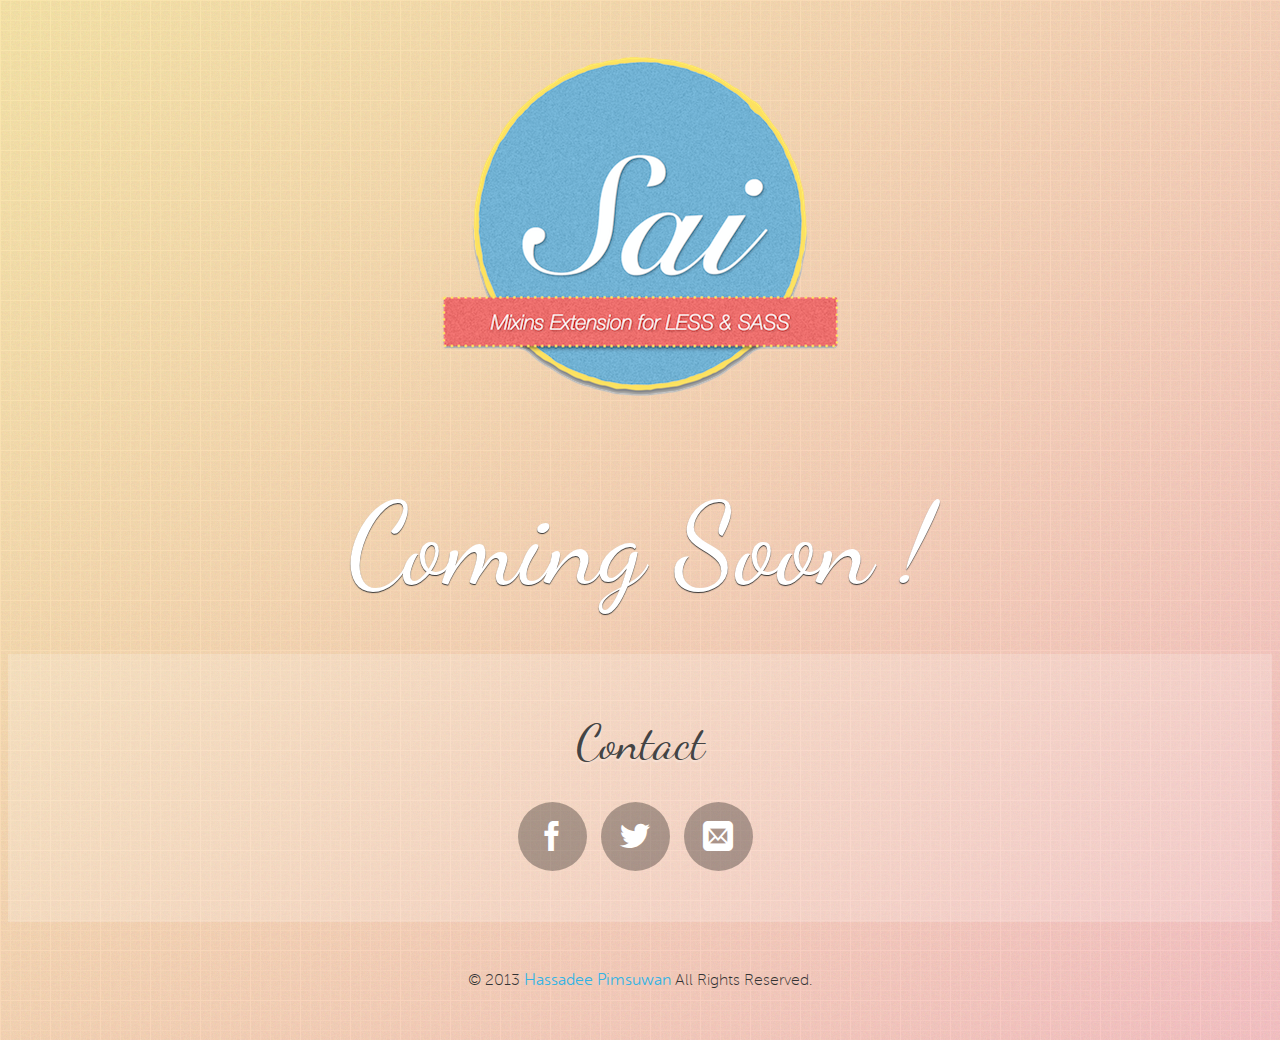
<file: index.html>
<!DOCTYPE html>
<html>
	<head>
		<meta http-equiv="Content-Type" content="text/html;charset=utf-8" />
		<meta http-equiv="X-UA-Compatible" content="chrome=1,IE=edge" />
		<meta name="keywords" content="CSS, LESS, SASS, SCSS, Mixins, Extension" />
		<meta name="desctription" content="Sai mixins extension for LESS and SASS/SCSS" />
		<meta name="author" content="Hassadee Pimsuwan" />
		<!--[if lte IE 7]><script src="./assets/js/lte-ie7.js"></script><![endif]-->

		<meta http-equiv="X-UA-Compatible" content="IE=edge,chrome=1">
		<!-- <meta name="viewport" content="width=device-width, initial-scale=1.0, maximum-scale=1.0, user-scalable=no" /> -->

		<title>Sai : Mixins Extension for LESS &amp; SASS/SCSS</title>

		<link rel="icon" href="./assets/img/ico/sai.ico" type="image/x-icon">
		<link rel="shortcut icon" href="./assets/img/ico/sai.ico" type="image/x-icon" />
	    <link rel="apple-touch-icon-precomposed" sizes="114x114" href="./assets/img/ico/apple-touch-icon-114-precomposed.png">
	    <link rel="apple-touch-icon-precomposed" sizes="72x72" href="./assets/img/ico/apple-touch-icon-72-precomposed.png">
	    <link rel="apple-touch-icon-precomposed" href="./assets/img/ico/apple-touch-icon-57-precomposed.png">

		<link rel="stylesheet" type="text/css" href="./assets/css/bootstrap.min.css" />
		<link rel="stylesheet" type="text/css" href="./assets/css/main.css" />
	</head>
	<body>
		<div class="container">

			<section class="main">
				<div class="preview-logo">
					<img src="./assets/img/sai-logo.png" alt="Sai Logo">
				</div>
				<div class="proj-status">
					<span class="headline">Coming Soon !</span>
				</div>
			</section>

			<article id="contact" class="topic s-contact">
				<section id="social_media">
					<section class="section-header">
						<h2>Contact</h2>
					</section>

					<section class="contact-container">
						<ul>
							<li>
								<a target="_blank" href="https://www.facebook.com/saimixins" title="Sai Mixins Facebook Page">
									<span class="icon" data-icon="&#xe001;" aria-hidden="true"></span>
								</a>
							</li>
							<li>
								<a target="_blank" href="https://twitter.com/hapztron" title="@hapztron">
									<span class="icon" data-icon="&#xe002;" aria-hidden="true"></span>
								</a>
							</li>
							<li>
								<a target="_blank" href="mailto:hassadee@treebuild.com" title="Send Email to Hassadee Pimsuwan">
									<span class="icon" data-icon="&#xe000;" aria-hidden="true"></span>
								</a>
							</li>
						</ul>
					</section>
				</section>
			</article>

			<footer class="page-footer">
				<span class="page-footer-copyright">
					&copy; 2013 <a href="http://hassadee.com" target="_blank">Hassadee Pimsuwan</a> All Rights Reserved.
				</span>
			</footer>
		</div>

		<script type="text/javascript" src="./assets/js/jquery-2.0.3.min.js"></script>
		<script type="text/javascript" src="./assets/js/custom.js"></script>
		<script type="text/javascript" src="./assets/js/bootstrap.min.js"></script>
	</body>
</html>
</file>
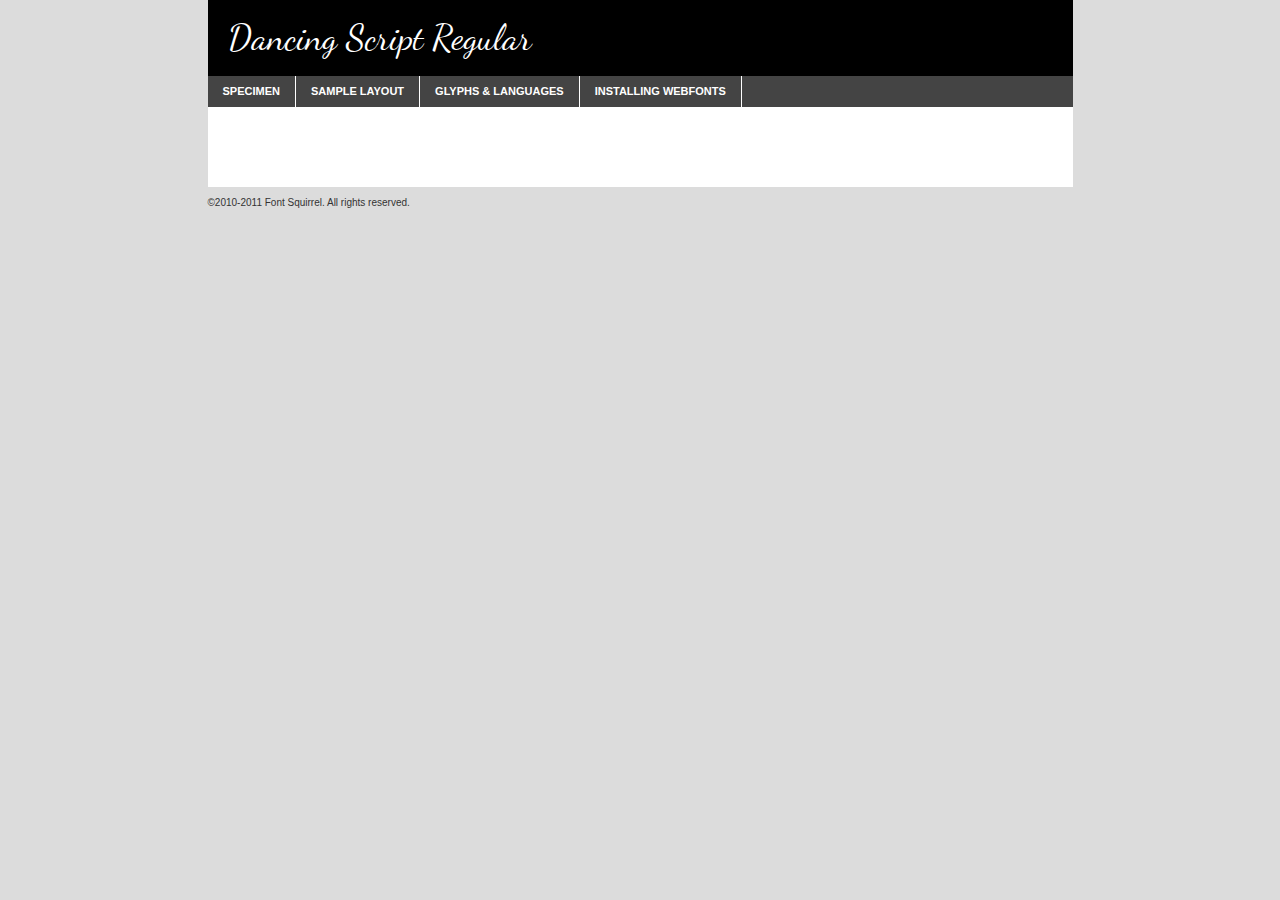
<file: assets/css/fonts/dancingscript/dancing_script-demo.html>
<!DOCTYPE html PUBLIC "-//W3C//DTD XHTML 1.0 Transitional//EN"
	"http://www.w3.org/TR/xhtml1/DTD/xhtml1-transitional.dtd">

<html xmlns="http://www.w3.org/1999/xhtml" xml:lang="en" lang="en">
<head>
	<meta http-equiv="Content-Type" content="text/html; charset=utf-8" />
	<script src="http://ajax.googleapis.com/ajax/libs/jquery/1.7.2/jquery.min.js" type="text/javascript" charset="utf-8"></script>
	<script src="specimen_files/easytabs.js" type="text/javascript" charset="utf-8"></script>
	<link rel="stylesheet" href="specimen_files/specimen_stylesheet.css" type="text/css" charset="utf-8" />
	<link rel="stylesheet" href="stylesheet.css" type="text/css" charset="utf-8" />

	<style type="text/css">
					body{
				font-family: 'dancing_scriptregular';
							}
		</style>

	<title>Dancing Script Regular Specimen</title>
	
	
	<script type="text/javascript" charset="utf-8">
		$(document).ready(function() {
			$('#container').easyTabs({defaultContent:1});
		});
	</script>
</head>

<body>
<div id="container">
	<div id="header">
		Dancing Script Regular	</div>
	<ul class="tabs">
		<li><a href="#specimen">Specimen</a></li>
		<li><a href="#layout">Sample Layout</a></li>
				<li><a href="#glyphs">Glyphs &amp; Languages</a></li>
		<li><a href="#installing">Installing Webfonts</a></li>
		
	</ul>
	
	<div id="main_content">

		
			<div id="specimen">
		
				<div class="section">
					<div class="grid12 firstcol">
						<div class="huge">AaBb</div>
					</div>
				</div>
		
				<div class="section">
					<div class="glyph_range">A&#x200B;B&#x200b;C&#x200b;D&#x200b;E&#x200b;F&#x200b;G&#x200b;H&#x200b;I&#x200b;J&#x200b;K&#x200b;L&#x200b;M&#x200b;N&#x200b;O&#x200b;P&#x200b;Q&#x200b;R&#x200b;S&#x200b;T&#x200b;U&#x200b;V&#x200b;W&#x200b;X&#x200b;Y&#x200b;Z&#x200b;a&#x200b;b&#x200b;c&#x200b;d&#x200b;e&#x200b;f&#x200b;g&#x200b;h&#x200b;i&#x200b;j&#x200b;k&#x200b;l&#x200b;m&#x200b;n&#x200b;o&#x200b;p&#x200b;q&#x200b;r&#x200b;s&#x200b;t&#x200b;u&#x200b;v&#x200b;w&#x200b;x&#x200b;y&#x200b;z&#x200b;1&#x200b;2&#x200b;3&#x200b;4&#x200b;5&#x200b;6&#x200b;7&#x200b;8&#x200b;9&#x200b;0&#x200b;&amp;&#x200b;.&#x200b;,&#x200b;?&#x200b;!&#x200b;&#64;&#x200b;(&#x200b;)&#x200b;#&#x200b;$&#x200b;%&#x200b;*&#x200b;+&#x200b;-&#x200b;=&#x200b;:&#x200b;;</div>
				</div>
				<div class="section">
					<div class="grid12 firstcol">
						<table class="sample_table">
							<tr><td>10</td><td class="size10">abcdefghijklmnopqrstuvwxyzABCDEFGHIJKLMNOPQRSTUVWXYZ0123456789abcdefghijklmnopqrstuvwxyzABCDEFGHIJKLMNOPQRSTUVWXYZ0123456789abcdefghijklmnopqrstuvwxyzABCDEFGHIJKLMNOPQRSTUVWXYZ</td></tr>
							<tr><td>11</td><td class="size11">abcdefghijklmnopqrstuvwxyzABCDEFGHIJKLMNOPQRSTUVWXYZ0123456789abcdefghijklmnopqrstuvwxyzABCDEFGHIJKLMNOPQRSTUVWXYZ0123456789abcdefghijklmnopqrstuvwxyzABCDEFGHIJKLMNOPQRSTUVWXYZ</td></tr>
							<tr><td>12</td><td class="size12">abcdefghijklmnopqrstuvwxyzABCDEFGHIJKLMNOPQRSTUVWXYZ0123456789abcdefghijklmnopqrstuvwxyzABCDEFGHIJKLMNOPQRSTUVWXYZ0123456789abcdefghijklmnopqrstuvwxyzABCDEFGHIJKLMNOPQRSTUVWXYZ</td></tr>
							<tr><td>13</td><td class="size13">abcdefghijklmnopqrstuvwxyzABCDEFGHIJKLMNOPQRSTUVWXYZ0123456789abcdefghijklmnopqrstuvwxyzABCDEFGHIJKLMNOPQRSTUVWXYZ0123456789abcdefghijklmnopqrstuvwxyzABCDEFGHIJKLMNOPQRSTUVWXYZ</td></tr>
							<tr><td>14</td><td class="size14">abcdefghijklmnopqrstuvwxyzABCDEFGHIJKLMNOPQRSTUVWXYZ0123456789abcdefghijklmnopqrstuvwxyzABCDEFGHIJKLMNOPQRSTUVWXYZ0123456789abcdefghijklmnopqrstuvwxyzABCDEFGHIJKLMNOPQRSTUVWXYZ</td></tr>
							<tr><td>16</td><td class="size16">abcdefghijklmnopqrstuvwxyzABCDEFGHIJKLMNOPQRSTUVWXYZ0123456789abcdefghijklmnopqrstuvwxyzABCDEFGHIJKLMNOPQRSTUVWXYZ</td></tr>
							<tr><td>18</td><td class="size18">abcdefghijklmnopqrstuvwxyzABCDEFGHIJKLMNOPQRSTUVWXYZ0123456789abcdefghijklmnopqrstuvwxyzABCDEFGHIJKLMNOPQRSTUVWXYZ</td></tr>
							<tr><td>20</td><td class="size20">abcdefghijklmnopqrstuvwxyzABCDEFGHIJKLMNOPQRSTUVWXYZ0123456789abcdefghijklmnopqrstuvwxyzABCDEFGHIJKLMNOPQRSTUVWXYZ</td></tr>
							<tr><td>24</td><td class="size24">abcdefghijklmnopqrstuvwxyzABCDEFGHIJKLMNOPQRSTUVWXYZ0123456789abcdefghijklmnopqrstuvwxyzABCDEFGHIJKLMNOPQRSTUVWXYZ</td></tr>
							<tr><td>30</td><td class="size30">abcdefghijklmnopqrstuvwxyzABCDEFGHIJKLMNOPQRSTUVWXYZ0123456789abcdefghijklmnopqrstuvwxyzABCDEFGHIJKLMNOPQRSTUVWXYZ</td></tr>
							<tr><td>36</td><td class="size36">abcdefghijklmnopqrstuvwxyzABCDEFGHIJKLMNOPQRSTUVWXYZ0123456789abcdefghijklmnopqrstuvwxyzABCDEFGHIJKLMNOPQRSTUVWXYZ</td></tr>
							<tr><td>48</td><td class="size48">abcdefghijklmnopqrstuvwxyzABCDEFGHIJKLMNOPQRSTUVWXYZ0123456789abcdefghijklmnopqrstuvwxyzABCDEFGHIJKLMNOPQRSTUVWXYZ</td></tr>
							<tr><td>60</td><td class="size60">abcdefghijklmnopqrstuvwxyzABCDEFGHIJKLMNOPQRSTUVWXYZ0123456789abcdefghijklmnopqrstuvwxyzABCDEFGHIJKLMNOPQRSTUVWXYZ</td></tr>
							<tr><td>72</td><td class="size72">abcdefghijklmnopqrstuvwxyzABCDEFGHIJKLMNOPQRSTUVWXYZ0123456789abcdefghijklmnopqrstuvwxyzABCDEFGHIJKLMNOPQRSTUVWXYZ</td></tr>
							<tr><td>90</td><td class="size90">abcdefghijklmnopqrstuvwxyzABCDEFGHIJKLMNOPQRSTUVWXYZ0123456789abcdefghijklmnopqrstuvwxyzABCDEFGHIJKLMNOPQRSTUVWXYZ</td></tr>
						</table>
				
					</div>
			
				</div>
		
		
		
								<div class="section" id="bodycomparison">


										<div id="xheight">
				<div class="fontbody">&#xE000;&#xE000;&#xE000;&#xE000;&#xE000;&#xE000;&#xE000;&#xE000;&#xE000;&#xE000;&#xE000;&#xE000;&#xE000;&#xE000;&#xE000;&#xE000;&#xE000;&#xE000;&#xE000;&#xE000;&#xE000;&#xE000;&#xE000;&#xE000;&#xE000;&#xE000;&#xE000;&#xE000;&#xE000;&#xE000;&#xE000;&#xE000;&#xE000;&#xE000;&#xE000;&#xE000;&#xE000;&#xE000;&#xE000;&#xE000;&#xE000;&#xE000;&#xE000;&#xE000;&#xE000;&#xE000;&#xE000;&#xE000;&#xE000;&#xE000;&#xE000;&#xE000;&#xE000;&#xE000;&#xE000;&#xE000;&#xE000;&#xE000;&#xE000;&#xE000;&#xE000;&#xE000;&#xE000;&#xE000;&#xE000;&#xE000;&#xE000;&#xE000;&#xE000;&#xE000;&#xE000;&#xE000;&#xE000;&#xE000;&#xE000;&#xE000;&#xE000;&#xE000;&#xE000;&#xE000;&#xE000;&#xE000;&#xE000;&#xE000;&#xE000;&#xE000;&#xE000;&#xE000;&#xE000;&#xE000;&#xE000;&#xE000;&#xE000;&#xE000;&#xE000;&#xE000;&#xE000;&#xE000;&#xE000;body</div><div class="arialbody">body</div><div class="verdanabody">body</div><div class="georgiabody">body</div></div>
										<div class="fontbody" style="z-index:1">
											body<span>Dancing Script Regular</span>
										</div>
										<div class="arialbody" style="z-index:1">
											body<span>Arial</span>
										</div>
										<div class="verdanabody" style="z-index:1">
											body<span>Verdana</span>
										</div>
										<div class="georgiabody" style="z-index:1">
											body<span>Georgia</span>
										</div>



								</div>
		
		
				<div class="section psample psample_row1" id="">
					
					<div class="grid2 firstcol">
						<p class="size10"><span>10.</span>Aenean lacinia bibendum nulla sed consectetur. Fusce dapibus, tellus ac cursus commodo, tortor mauris condimentum nibh, ut fermentum massa justo sit amet risus. Nullam id dolor id nibh ultricies vehicula ut id elit. Cum sociis natoque penatibus et magnis dis parturient montes, nascetur ridiculus mus. Nulla vitae elit libero, a pharetra augue.</p>
			
					</div>
					<div class="grid3">
						<p class="size11"><span>11.</span>Aenean lacinia bibendum nulla sed consectetur. Fusce dapibus, tellus ac cursus commodo, tortor mauris condimentum nibh, ut fermentum massa justo sit amet risus. Nullam id dolor id nibh ultricies vehicula ut id elit. Cum sociis natoque penatibus et magnis dis parturient montes, nascetur ridiculus mus. Nulla vitae elit libero, a pharetra augue.</p>
			
					</div>
					<div class="grid3">
						<p class="size12"><span>12.</span>Aenean lacinia bibendum nulla sed consectetur. Fusce dapibus, tellus ac cursus commodo, tortor mauris condimentum nibh, ut fermentum massa justo sit amet risus. Nullam id dolor id nibh ultricies vehicula ut id elit. Cum sociis natoque penatibus et magnis dis parturient montes, nascetur ridiculus mus. Nulla vitae elit libero, a pharetra augue.</p>
			
					</div>
					<div class="grid4">
						<p class="size13"><span>13.</span>Aenean lacinia bibendum nulla sed consectetur. Fusce dapibus, tellus ac cursus commodo, tortor mauris condimentum nibh, ut fermentum massa justo sit amet risus. Nullam id dolor id nibh ultricies vehicula ut id elit. Cum sociis natoque penatibus et magnis dis parturient montes, nascetur ridiculus mus. Nulla vitae elit libero, a pharetra augue.</p>
			
					</div>
					<div class="white_blend"></div>
					
				</div>
				<div class="section psample psample_row2" id="">
					<div class="grid3 firstcol">
						<p class="size14"><span>14.</span>Aenean lacinia bibendum nulla sed consectetur. Fusce dapibus, tellus ac cursus commodo, tortor mauris condimentum nibh, ut fermentum massa justo sit amet risus. Nullam id dolor id nibh ultricies vehicula ut id elit. Cum sociis natoque penatibus et magnis dis parturient montes, nascetur ridiculus mus. Nulla vitae elit libero, a pharetra augue.</p>
			
					</div>
					<div class="grid4">
						<p class="size16"><span>16.</span>Aenean lacinia bibendum nulla sed consectetur. Fusce dapibus, tellus ac cursus commodo, tortor mauris condimentum nibh, ut fermentum massa justo sit amet risus. Nullam id dolor id nibh ultricies vehicula ut id elit. Cum sociis natoque penatibus et magnis dis parturient montes, nascetur ridiculus mus. Nulla vitae elit libero, a pharetra augue.</p>
			
					</div>
					<div class="grid5">
						<p class="size18"><span>18.</span>Aenean lacinia bibendum nulla sed consectetur. Fusce dapibus, tellus ac cursus commodo, tortor mauris condimentum nibh, ut fermentum massa justo sit amet risus. Nullam id dolor id nibh ultricies vehicula ut id elit. Cum sociis natoque penatibus et magnis dis parturient montes, nascetur ridiculus mus. Nulla vitae elit libero, a pharetra augue.</p>
			
					</div>

					<div class="white_blend"></div>

				</div>
				
				<div class="section psample psample_row3" id="">
					<div class="grid5 firstcol">
						<p class="size20"><span>20.</span>Aenean lacinia bibendum nulla sed consectetur. Fusce dapibus, tellus ac cursus commodo, tortor mauris condimentum nibh, ut fermentum massa justo sit amet risus. Nullam id dolor id nibh ultricies vehicula ut id elit. Cum sociis natoque penatibus et magnis dis parturient montes, nascetur ridiculus mus. Nulla vitae elit libero, a pharetra augue.</p>
					</div>
					<div class="grid7">
						<p class="size24"><span>24.</span>Aenean lacinia bibendum nulla sed consectetur. Fusce dapibus, tellus ac cursus commodo, tortor mauris condimentum nibh, ut fermentum massa justo sit amet risus. Nullam id dolor id nibh ultricies vehicula ut id elit. Cum sociis natoque penatibus et magnis dis parturient montes, nascetur ridiculus mus. Nulla vitae elit libero, a pharetra augue.</p>
					</div>
					
					<div class="white_blend"></div>
					
				</div>
				
				<div class="section psample psample_row4" id="">
					<div class="grid12 firstcol">
						<p class="size30"><span>30.</span>Aenean lacinia bibendum nulla sed consectetur. Fusce dapibus, tellus ac cursus commodo, tortor mauris condimentum nibh, ut fermentum massa justo sit amet risus. Nullam id dolor id nibh ultricies vehicula ut id elit. Cum sociis natoque penatibus et magnis dis parturient montes, nascetur ridiculus mus. Nulla vitae elit libero, a pharetra augue.</p>
					</div>
					<div class="white_blend"></div>
					
				</div>
				
				
				
				<div class="section psample psample_row1 fullreverse">
					<div class="grid2 firstcol">
						<p class="size10"><span>10.</span>Aenean lacinia bibendum nulla sed consectetur. Fusce dapibus, tellus ac cursus commodo, tortor mauris condimentum nibh, ut fermentum massa justo sit amet risus. Nullam id dolor id nibh ultricies vehicula ut id elit. Cum sociis natoque penatibus et magnis dis parturient montes, nascetur ridiculus mus. Nulla vitae elit libero, a pharetra augue.</p>
			
					</div>
					<div class="grid3">
						<p class="size11"><span>11.</span>Aenean lacinia bibendum nulla sed consectetur. Fusce dapibus, tellus ac cursus commodo, tortor mauris condimentum nibh, ut fermentum massa justo sit amet risus. Nullam id dolor id nibh ultricies vehicula ut id elit. Cum sociis natoque penatibus et magnis dis parturient montes, nascetur ridiculus mus. Nulla vitae elit libero, a pharetra augue.</p>
			
					</div>
					<div class="grid3">
						<p class="size12"><span>12.</span>Aenean lacinia bibendum nulla sed consectetur. Fusce dapibus, tellus ac cursus commodo, tortor mauris condimentum nibh, ut fermentum massa justo sit amet risus. Nullam id dolor id nibh ultricies vehicula ut id elit. Cum sociis natoque penatibus et magnis dis parturient montes, nascetur ridiculus mus. Nulla vitae elit libero, a pharetra augue.</p>
			
					</div>
					<div class="grid4">
						<p class="size13"><span>13.</span>Aenean lacinia bibendum nulla sed consectetur. Fusce dapibus, tellus ac cursus commodo, tortor mauris condimentum nibh, ut fermentum massa justo sit amet risus. Nullam id dolor id nibh ultricies vehicula ut id elit. Cum sociis natoque penatibus et magnis dis parturient montes, nascetur ridiculus mus. Nulla vitae elit libero, a pharetra augue.</p>
			
					</div>
					<div class="black_blend"></div>
					
				</div>
				
				<div class="section psample psample_row2 fullreverse">
					<div class="grid3 firstcol">
						<p class="size14"><span>14.</span>Aenean lacinia bibendum nulla sed consectetur. Fusce dapibus, tellus ac cursus commodo, tortor mauris condimentum nibh, ut fermentum massa justo sit amet risus. Nullam id dolor id nibh ultricies vehicula ut id elit. Cum sociis natoque penatibus et magnis dis parturient montes, nascetur ridiculus mus. Nulla vitae elit libero, a pharetra augue.</p>
			
					</div>
					<div class="grid4">
						<p class="size16"><span>16.</span>Aenean lacinia bibendum nulla sed consectetur. Fusce dapibus, tellus ac cursus commodo, tortor mauris condimentum nibh, ut fermentum massa justo sit amet risus. Nullam id dolor id nibh ultricies vehicula ut id elit. Cum sociis natoque penatibus et magnis dis parturient montes, nascetur ridiculus mus. Nulla vitae elit libero, a pharetra augue.</p>
			
					</div>
					<div class="grid5">
						<p class="size18"><span>18.</span>Aenean lacinia bibendum nulla sed consectetur. Fusce dapibus, tellus ac cursus commodo, tortor mauris condimentum nibh, ut fermentum massa justo sit amet risus. Nullam id dolor id nibh ultricies vehicula ut id elit. Cum sociis natoque penatibus et magnis dis parturient montes, nascetur ridiculus mus. Nulla vitae elit libero, a pharetra augue.</p>
			
					</div>
					<div class="black_blend"></div>

				</div>
				
				<div class="section psample fullreverse psample_row3" id="">
					<div class="grid5 firstcol">
						<p class="size20"><span>20.</span>Aenean lacinia bibendum nulla sed consectetur. Fusce dapibus, tellus ac cursus commodo, tortor mauris condimentum nibh, ut fermentum massa justo sit amet risus. Nullam id dolor id nibh ultricies vehicula ut id elit. Cum sociis natoque penatibus et magnis dis parturient montes, nascetur ridiculus mus. Nulla vitae elit libero, a pharetra augue.</p>
					</div>
					<div class="grid7">
						<p class="size24"><span>24.</span>Aenean lacinia bibendum nulla sed consectetur. Fusce dapibus, tellus ac cursus commodo, tortor mauris condimentum nibh, ut fermentum massa justo sit amet risus. Nullam id dolor id nibh ultricies vehicula ut id elit. Cum sociis natoque penatibus et magnis dis parturient montes, nascetur ridiculus mus. Nulla vitae elit libero, a pharetra augue.</p>
					</div>
					
					<div class="black_blend"></div>
					
				</div>
				
				<div class="section psample fullreverse psample_row4" id="" style="border-bottom: 20px #000 solid;">
					<div class="grid12 firstcol">
						<p class="size30"><span>30.</span>Aenean lacinia bibendum nulla sed consectetur. Fusce dapibus, tellus ac cursus commodo, tortor mauris condimentum nibh, ut fermentum massa justo sit amet risus. Nullam id dolor id nibh ultricies vehicula ut id elit. Cum sociis natoque penatibus et magnis dis parturient montes, nascetur ridiculus mus. Nulla vitae elit libero, a pharetra augue.</p>
					</div>
					<div class="black_blend"></div>
					
				</div>
				
				
				
				
			</div>
			
			<div id="layout">
				
				<div class="section">
					
					<div class="grid12 firstcol">
						<h1>Lorem Ipsum Dolor</h1>
						<h2>Etiam porta sem malesuada magna mollis euismod</h2>
						
						<p class="byline">By <a href="#link">Aenean Lacinia</a></p>
					</div>
				</div>
				<div class="section">
					<div class="grid8 firstcol">
						<p class="large">Donec sed odio dui. Morbi leo risus, porta ac consectetur ac, vestibulum at eros. Fusce dapibus, tellus ac cursus commodo, tortor mauris condimentum nibh, ut fermentum massa justo sit amet risus. </p>

						
						<h3>Pellentesque ornare sem</h3>

						<p>Maecenas sed diam eget risus varius blandit sit amet non magna. Maecenas faucibus mollis interdum. Donec ullamcorper nulla non metus auctor fringilla. Nullam id dolor id nibh ultricies vehicula ut id elit. Nullam id dolor id nibh ultricies vehicula ut id elit. </p>

						<p>Aenean eu leo quam. Pellentesque ornare sem lacinia quam venenatis vestibulum. Lorem ipsum dolor sit amet, consectetur adipiscing elit. Cum sociis natoque penatibus et magnis dis parturient montes, nascetur ridiculus mus. </p>

						<p>Nulla vitae elit libero, a pharetra augue. Praesent commodo cursus magna, vel scelerisque nisl consectetur et. Aenean lacinia bibendum nulla sed consectetur. </p>

						<p>Nullam quis risus eget urna mollis ornare vel eu leo. Nullam quis risus eget urna mollis ornare vel eu leo. Maecenas sed diam eget risus varius blandit sit amet non magna. Donec ullamcorper nulla non metus auctor fringilla. </p>

						<h3>Cras mattis consectetur</h3>

						<p>Aenean eu leo quam. Pellentesque ornare sem lacinia quam venenatis vestibulum. Aenean lacinia bibendum nulla sed consectetur. Integer posuere erat a ante venenatis dapibus posuere velit aliquet. Cras mattis consectetur purus sit amet fermentum. </p>

						<p>Nullam id dolor id nibh ultricies vehicula ut id elit. Nullam quis risus eget urna mollis ornare vel eu leo. Cras mattis consectetur purus sit amet fermentum.</p>
					</div>
					
					<div class="grid4 sidebar">
						
						<div class="box reverse">
							<p class="last">Nullam quis risus eget urna mollis ornare vel eu leo. Donec ullamcorper nulla non metus auctor fringilla. Cras mattis consectetur purus sit amet fermentum. Sed posuere consectetur est at lobortis. Lorem ipsum dolor sit amet, consectetur adipiscing elit. </p>
						</div>
						
						<p class="caption">Maecenas sed diam eget risus varius.</p>

						<p>Vestibulum id ligula porta felis euismod semper. Integer posuere erat a ante venenatis dapibus posuere velit aliquet. Vestibulum id ligula porta felis euismod semper. Sed posuere consectetur est at lobortis. Maecenas sed diam eget risus varius blandit sit amet non magna. Fusce dapibus, tellus ac cursus commodo, tortor mauris condimentum nibh, ut fermentum massa justo sit amet risus. </p>

					

						<p>Duis mollis, est non commodo luctus, nisi erat porttitor ligula, eget lacinia odio sem nec elit. Aenean lacinia bibendum nulla sed consectetur. Vivamus sagittis lacus vel augue laoreet rutrum faucibus dolor auctor. Aenean lacinia bibendum nulla sed consectetur. Nullam quis risus eget urna mollis ornare vel eu leo. </p>

						<p>Praesent commodo cursus magna, vel scelerisque nisl consectetur et. Donec ullamcorper nulla non metus auctor fringilla. Maecenas faucibus mollis interdum. Fusce dapibus, tellus ac cursus commodo, tortor mauris condimentum nibh, ut fermentum massa justo sit amet risus. </p>

					</div>
				</div>
				
			</div>


			



		<div id="glyphs">
			<div class="section">
				<div class="grid12 firstcol">
			
				<h1>Language Support</h1>
				<p>The subset of Dancing Script Regular in this kit supports the following languages:<br />
			
					Albanian, Basque, Breton, Chamorro, Danish, Dutch, English, Faroese, Finnish, French, Frisian, Galician, German, Icelandic, Italian, Malagasy, Norwegian, Portuguese, Spanish, Swedish				</p>
				<h1>Glyph Chart</h1>
				<p>The subset of Dancing Script Regular in this kit includes all the glyphs listed below. Unicode entities are included above each glyph to help you insert individual characters into your layout.</p>
				<div id="glyph_chart">
			
																														 <div><p>&amp;#13;</p>&#13;</div>
																				 <div><p>&amp;#32;</p>&#32;</div>
																				 <div><p>&amp;#33;</p>&#33;</div>
																				 <div><p>&amp;#34;</p>&#34;</div>
																				 <div><p>&amp;#35;</p>&#35;</div>
																				 <div><p>&amp;#36;</p>&#36;</div>
																				 <div><p>&amp;#37;</p>&#37;</div>
																				 <div><p>&amp;#38;</p>&#38;</div>
																				 <div><p>&amp;#39;</p>&#39;</div>
																				 <div><p>&amp;#40;</p>&#40;</div>
																				 <div><p>&amp;#41;</p>&#41;</div>
																				 <div><p>&amp;#42;</p>&#42;</div>
																				 <div><p>&amp;#43;</p>&#43;</div>
																				 <div><p>&amp;#44;</p>&#44;</div>
																				 <div><p>&amp;#45;</p>&#45;</div>
																				 <div><p>&amp;#46;</p>&#46;</div>
																				 <div><p>&amp;#47;</p>&#47;</div>
																				 <div><p>&amp;#48;</p>&#48;</div>
																				 <div><p>&amp;#49;</p>&#49;</div>
																				 <div><p>&amp;#50;</p>&#50;</div>
																				 <div><p>&amp;#51;</p>&#51;</div>
																				 <div><p>&amp;#52;</p>&#52;</div>
																				 <div><p>&amp;#53;</p>&#53;</div>
																				 <div><p>&amp;#54;</p>&#54;</div>
																				 <div><p>&amp;#55;</p>&#55;</div>
																				 <div><p>&amp;#56;</p>&#56;</div>
																				 <div><p>&amp;#57;</p>&#57;</div>
																				 <div><p>&amp;#58;</p>&#58;</div>
																				 <div><p>&amp;#59;</p>&#59;</div>
																				 <div><p>&amp;#60;</p>&#60;</div>
																				 <div><p>&amp;#61;</p>&#61;</div>
																				 <div><p>&amp;#62;</p>&#62;</div>
																				 <div><p>&amp;#63;</p>&#63;</div>
																				 <div><p>&amp;#64;</p>&#64;</div>
																				 <div><p>&amp;#65;</p>&#65;</div>
																				 <div><p>&amp;#66;</p>&#66;</div>
																				 <div><p>&amp;#67;</p>&#67;</div>
																				 <div><p>&amp;#68;</p>&#68;</div>
																				 <div><p>&amp;#69;</p>&#69;</div>
																				 <div><p>&amp;#70;</p>&#70;</div>
																				 <div><p>&amp;#71;</p>&#71;</div>
																				 <div><p>&amp;#72;</p>&#72;</div>
																				 <div><p>&amp;#73;</p>&#73;</div>
																				 <div><p>&amp;#74;</p>&#74;</div>
																				 <div><p>&amp;#75;</p>&#75;</div>
																				 <div><p>&amp;#76;</p>&#76;</div>
																				 <div><p>&amp;#77;</p>&#77;</div>
																				 <div><p>&amp;#78;</p>&#78;</div>
																				 <div><p>&amp;#79;</p>&#79;</div>
																				 <div><p>&amp;#80;</p>&#80;</div>
																				 <div><p>&amp;#81;</p>&#81;</div>
																				 <div><p>&amp;#82;</p>&#82;</div>
																				 <div><p>&amp;#83;</p>&#83;</div>
																				 <div><p>&amp;#84;</p>&#84;</div>
																				 <div><p>&amp;#85;</p>&#85;</div>
																				 <div><p>&amp;#86;</p>&#86;</div>
																				 <div><p>&amp;#87;</p>&#87;</div>
																				 <div><p>&amp;#88;</p>&#88;</div>
																				 <div><p>&amp;#89;</p>&#89;</div>
																				 <div><p>&amp;#90;</p>&#90;</div>
																				 <div><p>&amp;#91;</p>&#91;</div>
																				 <div><p>&amp;#92;</p>&#92;</div>
																				 <div><p>&amp;#93;</p>&#93;</div>
																				 <div><p>&amp;#94;</p>&#94;</div>
																				 <div><p>&amp;#95;</p>&#95;</div>
																				 <div><p>&amp;#96;</p>&#96;</div>
																				 <div><p>&amp;#97;</p>&#97;</div>
																				 <div><p>&amp;#98;</p>&#98;</div>
																				 <div><p>&amp;#99;</p>&#99;</div>
																				 <div><p>&amp;#100;</p>&#100;</div>
																				 <div><p>&amp;#101;</p>&#101;</div>
																				 <div><p>&amp;#102;</p>&#102;</div>
																				 <div><p>&amp;#103;</p>&#103;</div>
																				 <div><p>&amp;#104;</p>&#104;</div>
																				 <div><p>&amp;#105;</p>&#105;</div>
																				 <div><p>&amp;#106;</p>&#106;</div>
																				 <div><p>&amp;#107;</p>&#107;</div>
																				 <div><p>&amp;#108;</p>&#108;</div>
																				 <div><p>&amp;#109;</p>&#109;</div>
																				 <div><p>&amp;#110;</p>&#110;</div>
																				 <div><p>&amp;#111;</p>&#111;</div>
																				 <div><p>&amp;#112;</p>&#112;</div>
																				 <div><p>&amp;#113;</p>&#113;</div>
																				 <div><p>&amp;#114;</p>&#114;</div>
																				 <div><p>&amp;#115;</p>&#115;</div>
																				 <div><p>&amp;#116;</p>&#116;</div>
																				 <div><p>&amp;#117;</p>&#117;</div>
																				 <div><p>&amp;#118;</p>&#118;</div>
																				 <div><p>&amp;#119;</p>&#119;</div>
																				 <div><p>&amp;#120;</p>&#120;</div>
																				 <div><p>&amp;#121;</p>&#121;</div>
																				 <div><p>&amp;#122;</p>&#122;</div>
																				 <div><p>&amp;#123;</p>&#123;</div>
																				 <div><p>&amp;#124;</p>&#124;</div>
																				 <div><p>&amp;#125;</p>&#125;</div>
																				 <div><p>&amp;#126;</p>&#126;</div>
																				 <div><p>&amp;#160;</p>&#160;</div>
																				 <div><p>&amp;#161;</p>&#161;</div>
																				 <div><p>&amp;#162;</p>&#162;</div>
																				 <div><p>&amp;#163;</p>&#163;</div>
																				 <div><p>&amp;#164;</p>&#164;</div>
																				 <div><p>&amp;#165;</p>&#165;</div>
																				 <div><p>&amp;#166;</p>&#166;</div>
																				 <div><p>&amp;#167;</p>&#167;</div>
																				 <div><p>&amp;#168;</p>&#168;</div>
																				 <div><p>&amp;#169;</p>&#169;</div>
																				 <div><p>&amp;#170;</p>&#170;</div>
																				 <div><p>&amp;#171;</p>&#171;</div>
																				 <div><p>&amp;#172;</p>&#172;</div>
																				 <div><p>&amp;#173;</p>&#173;</div>
																				 <div><p>&amp;#174;</p>&#174;</div>
																				 <div><p>&amp;#176;</p>&#176;</div>
																				 <div><p>&amp;#177;</p>&#177;</div>
																				 <div><p>&amp;#178;</p>&#178;</div>
																				 <div><p>&amp;#179;</p>&#179;</div>
																				 <div><p>&amp;#180;</p>&#180;</div>
																				 <div><p>&amp;#181;</p>&#181;</div>
																				 <div><p>&amp;#182;</p>&#182;</div>
																				 <div><p>&amp;#183;</p>&#183;</div>
																				 <div><p>&amp;#184;</p>&#184;</div>
																				 <div><p>&amp;#185;</p>&#185;</div>
																				 <div><p>&amp;#186;</p>&#186;</div>
																				 <div><p>&amp;#187;</p>&#187;</div>
																				 <div><p>&amp;#188;</p>&#188;</div>
																				 <div><p>&amp;#189;</p>&#189;</div>
																				 <div><p>&amp;#190;</p>&#190;</div>
																				 <div><p>&amp;#191;</p>&#191;</div>
																				 <div><p>&amp;#192;</p>&#192;</div>
																				 <div><p>&amp;#193;</p>&#193;</div>
																				 <div><p>&amp;#194;</p>&#194;</div>
																				 <div><p>&amp;#195;</p>&#195;</div>
																				 <div><p>&amp;#196;</p>&#196;</div>
																				 <div><p>&amp;#197;</p>&#197;</div>
																				 <div><p>&amp;#198;</p>&#198;</div>
																				 <div><p>&amp;#199;</p>&#199;</div>
																				 <div><p>&amp;#200;</p>&#200;</div>
																				 <div><p>&amp;#201;</p>&#201;</div>
																				 <div><p>&amp;#202;</p>&#202;</div>
																				 <div><p>&amp;#203;</p>&#203;</div>
																				 <div><p>&amp;#204;</p>&#204;</div>
																				 <div><p>&amp;#205;</p>&#205;</div>
																				 <div><p>&amp;#206;</p>&#206;</div>
																				 <div><p>&amp;#207;</p>&#207;</div>
																				 <div><p>&amp;#208;</p>&#208;</div>
																				 <div><p>&amp;#209;</p>&#209;</div>
																				 <div><p>&amp;#210;</p>&#210;</div>
																				 <div><p>&amp;#211;</p>&#211;</div>
																				 <div><p>&amp;#212;</p>&#212;</div>
																				 <div><p>&amp;#213;</p>&#213;</div>
																				 <div><p>&amp;#214;</p>&#214;</div>
																				 <div><p>&amp;#215;</p>&#215;</div>
																				 <div><p>&amp;#216;</p>&#216;</div>
																				 <div><p>&amp;#217;</p>&#217;</div>
																				 <div><p>&amp;#218;</p>&#218;</div>
																				 <div><p>&amp;#219;</p>&#219;</div>
																				 <div><p>&amp;#220;</p>&#220;</div>
																				 <div><p>&amp;#221;</p>&#221;</div>
																				 <div><p>&amp;#222;</p>&#222;</div>
																				 <div><p>&amp;#223;</p>&#223;</div>
																				 <div><p>&amp;#224;</p>&#224;</div>
																				 <div><p>&amp;#225;</p>&#225;</div>
																				 <div><p>&amp;#226;</p>&#226;</div>
																				 <div><p>&amp;#227;</p>&#227;</div>
																				 <div><p>&amp;#228;</p>&#228;</div>
																				 <div><p>&amp;#229;</p>&#229;</div>
																				 <div><p>&amp;#230;</p>&#230;</div>
																				 <div><p>&amp;#231;</p>&#231;</div>
																				 <div><p>&amp;#232;</p>&#232;</div>
																				 <div><p>&amp;#233;</p>&#233;</div>
																				 <div><p>&amp;#234;</p>&#234;</div>
																				 <div><p>&amp;#235;</p>&#235;</div>
																				 <div><p>&amp;#236;</p>&#236;</div>
																				 <div><p>&amp;#237;</p>&#237;</div>
																				 <div><p>&amp;#238;</p>&#238;</div>
																				 <div><p>&amp;#239;</p>&#239;</div>
																				 <div><p>&amp;#240;</p>&#240;</div>
																				 <div><p>&amp;#241;</p>&#241;</div>
																				 <div><p>&amp;#242;</p>&#242;</div>
																				 <div><p>&amp;#243;</p>&#243;</div>
																				 <div><p>&amp;#244;</p>&#244;</div>
																				 <div><p>&amp;#245;</p>&#245;</div>
																				 <div><p>&amp;#246;</p>&#246;</div>
																				 <div><p>&amp;#247;</p>&#247;</div>
																				 <div><p>&amp;#248;</p>&#248;</div>
																				 <div><p>&amp;#249;</p>&#249;</div>
																				 <div><p>&amp;#250;</p>&#250;</div>
																				 <div><p>&amp;#251;</p>&#251;</div>
																				 <div><p>&amp;#252;</p>&#252;</div>
																				 <div><p>&amp;#253;</p>&#253;</div>
																				 <div><p>&amp;#254;</p>&#254;</div>
																				 <div><p>&amp;#255;</p>&#255;</div>
																				 <div><p>&amp;#338;</p>&#338;</div>
																				 <div><p>&amp;#339;</p>&#339;</div>
																				 <div><p>&amp;#376;</p>&#376;</div>
																				 <div><p>&amp;#710;</p>&#710;</div>
																				 <div><p>&amp;#732;</p>&#732;</div>
																				 <div><p>&amp;#8192;</p>&#8192;</div>
																				 <div><p>&amp;#8193;</p>&#8193;</div>
																				 <div><p>&amp;#8194;</p>&#8194;</div>
																				 <div><p>&amp;#8195;</p>&#8195;</div>
																				 <div><p>&amp;#8196;</p>&#8196;</div>
																				 <div><p>&amp;#8197;</p>&#8197;</div>
																				 <div><p>&amp;#8198;</p>&#8198;</div>
																				 <div><p>&amp;#8199;</p>&#8199;</div>
																				 <div><p>&amp;#8200;</p>&#8200;</div>
																				 <div><p>&amp;#8201;</p>&#8201;</div>
																				 <div><p>&amp;#8202;</p>&#8202;</div>
																				 <div><p>&amp;#8208;</p>&#8208;</div>
																				 <div><p>&amp;#8209;</p>&#8209;</div>
																				 <div><p>&amp;#8210;</p>&#8210;</div>
																				 <div><p>&amp;#8211;</p>&#8211;</div>
																				 <div><p>&amp;#8212;</p>&#8212;</div>
																				 <div><p>&amp;#8216;</p>&#8216;</div>
																				 <div><p>&amp;#8217;</p>&#8217;</div>
																				 <div><p>&amp;#8218;</p>&#8218;</div>
																				 <div><p>&amp;#8220;</p>&#8220;</div>
																				 <div><p>&amp;#8221;</p>&#8221;</div>
																				 <div><p>&amp;#8222;</p>&#8222;</div>
																				 <div><p>&amp;#8226;</p>&#8226;</div>
																				 <div><p>&amp;#8230;</p>&#8230;</div>
																				 <div><p>&amp;#8239;</p>&#8239;</div>
																				 <div><p>&amp;#8249;</p>&#8249;</div>
																				 <div><p>&amp;#8250;</p>&#8250;</div>
																				 <div><p>&amp;#8287;</p>&#8287;</div>
																				 <div><p>&amp;#8364;</p>&#8364;</div>
																				 <div><p>&amp;#8482;</p>&#8482;</div>
																				 <div><p>&amp;#57344;</p>&#57344;</div>
																				 <div><p>&amp;#64257;</p>&#64257;</div>
																				 <div><p>&amp;#64258;</p>&#64258;</div>
																												</div>	
				</div>
		
		
			</div>
		</div>
		
		
		<div id="specs">
			
		</div>
	
		<div id="installing">
			<div class="section">
				<div class="grid7 firstcol">
					<h1>Installing Webfonts</h1>
					
					<p>Webfonts are supported by all major browser platforms but not all in the same way. There are currently four different font formats that must be included in order to target all browsers. This includes TTF, WOFF, EOT and SVG.</p>
					
					<h2>1. Upload your webfonts</h2>
					<p>You must upload your webfont kit to your website. They should be in or near the same directory as your CSS files.</p>
					
					<h2>2. Include the webfont stylesheet</h2>
					<p>A special CSS @font-face declaration helps the various browsers select the appropriate font it needs without causing you a bunch of headaches. Learn more about this syntax by reading the <a href="http://www.fontspring.com/blog/further-hardening-of-the-bulletproof-syntax">Fontspring blog post</a> about it. The code for it is as follows:</p>


<code>
@font-face{ 
	font-family: 'MyWebFont';
	src: url('WebFont.eot');
	src: url('WebFont.eot?#iefix') format('embedded-opentype'),
	     url('WebFont.woff') format('woff'),
	     url('WebFont.ttf') format('truetype'),
	     url('WebFont.svg#webfont') format('svg');
}
</code>

	<p>We've already gone ahead and generated the code for you. All you have to do is link to the stylesheet in your HTML, like this:</p>
	<code>&lt;link rel=&quot;stylesheet&quot; href=&quot;stylesheet.css&quot; type=&quot;text/css&quot; charset=&quot;utf-8&quot; /&gt;</code>

					<h2>3. Modify your own stylesheet</h2>
					<p>To take advantage of your new fonts, you must tell your stylesheet to use them. Look at the original @font-face declaration above and find the property called "font-family." The name linked there will be what you use to reference the font. Prepend that webfont name to the font stack in the "font-family" property, inside the selector you want to change. For example:</p>
<code>p { font-family: 'WebFont', Arial, sans-serif; }</code>

<h2>4. Test</h2>
<p>Getting webfonts to work cross-browser <em>can</em> be tricky. Use the information in the sidebar to help you if you find that fonts aren't loading in a particular browser.</p>
				</div>
				
				<div class="grid5 sidebar">
					<div class="box">
						<h2>Troubleshooting<br />Font-Face Problems</h2>
						<p>Having trouble getting your webfonts to load in your new website? Here are some tips to sort out what might be the problem.</p>

						<h3>Fonts not showing in any browser</h3>

						<p>This sounds like you need to work on the plumbing. You either did not upload the fonts to the correct directory, or you did not link the fonts properly in the CSS. If you've confirmed that all this is correct and you still have a problem, take a look at your .htaccess file and see if requests are getting intercepted.</p>

						<h3>Fonts not loading in iPhone or iPad</h3>

						<p>The most common problem here is that you are serving the fonts from an IIS server. IIS refuses to serve files that have unknown MIME types. If that is the case, you must set the MIME type for SVG to "image/svg+xml" in the server settings. Follow these instructions from Microsoft if you need help.</p>

						<h3>Fonts not loading in Firefox</h3>

						<p>The primary reason for this failure? You are still using a version Firefox older than 3.5. So upgrade already! If that isn't it, then you are very likely serving fonts from a different domain. Firefox requires that all font assets be served from the same domain. Lastly it is possible that you need to add WOFF to your list of MIME types (if you are serving via IIS.)</p>

						<h3>Fonts not loading in IE</h3>

						<p>Are you looking at Internet Explorer on an actual Windows machine or are you cheating by using a service like Adobe BrowserLab? Many of these screenshot services do not render @font-face for IE. Best to test it on a real machine.</p>

						<h3>Fonts not loading in IE9</h3>

						<p>IE9, like Firefox, requires that fonts be served from the same domain as the website. Make sure that is the case.</p>
					</div>
				</div>
			</div>
			
		</div>
	
	</div>
	<div id="footer">
		<p>&copy;2010-2011 Font Squirrel. All rights reserved.</p>
	</div>
</div>
</body>
</html>
</file>
<file: assets/css/fonts/dancingscript/stylesheet.css>
/* Generated by Font Squirrel (http://www.fontsquirrel.com) on November 26, 2013 */



@font-face {
    font-family: 'dancing_scriptregular';
    src: url('dancing_script-webfont.eot');
    src: url('dancing_script-webfont.eot?#iefix') format('embedded-opentype'),
         url('dancing_script-webfont.woff') format('woff'),
         url('dancing_script-webfont.ttf') format('truetype'),
         url('dancing_script-webfont.svg#dancing_scriptregular') format('svg');
    font-weight: normal;
    font-style: normal;

}
</file>
<file: assets/css/main.css>
/* Imports
==================== */
/* Reset
==================== */
/* line 29, ../sass/main.scss */
ul,
ol {
  margin: 0;
  padding: 0;
}

/* line 39, ../sass/main.scss */
a,
ul,
ol,
li,
ul > li:before,
ul > li:after {
  list-style-type: none;
}

/* IcoMoon
==================== */
@font-face {
  font-family: 'icomoon';
  src: url("fonts/icomoon/icomoon.eot");
  src: url("fonts/icomoon/icomoon.eot?#iefix") format("embedded-opentype"), url("fonts/icomoon/icomoon.woff") format("woff"), url("fonts/icomoon/icomoon.ttf") format("truetype"), url("fonts/icomoon/icomoon.svg#icomoon") format("svg");
  font-weight: normal;
  font-style: normal;
}

/* Use the following CSS code if you want to use data attributes for inserting your icons */
/* line 58, ../sass/main.scss */
[data-icon]:before {
  font-family: 'icomoon';
  content: attr(data-icon);
  speak: none;
  font-weight: normal;
  font-variant: normal;
  text-transform: none;
  -webkit-font-smoothing: antialiased;
}

/* Use the following CSS code if you want to have a class per icon */
/*
Instead of a list of all class selectors,
you can use the generic selector below, but it's slower:
[class*="icon-"] {
*/
/* line 74, ../sass/main.scss */
.icon-facebook, .icon-twitter, .icon-mail, .icon-menu {
  font-family: 'icomoon';
  speak: none;
  font-style: normal;
  font-weight: normal;
  font-variant: normal;
  text-transform: none;
  line-height: 1;
  -webkit-font-smoothing: antialiased;
}

/* line 84, ../sass/main.scss */
.icon-facebook:before {
  content: "\e001";
}

/* line 87, ../sass/main.scss */
.icon-twitter:before {
  content: "\e002";
}

/* line 90, ../sass/main.scss */
.icon-mail:before {
  content: "\e000";
}

/* line 93, ../sass/main.scss */
.icon-menu:before {
  content: "\30";
}

/* line 97, ../sass/main.scss */
.icon {
  background: rgba(0, 0, 0, 0.3);
  -webkit-border-radius: 69px;
  -moz-border-radius: 69px;
  -ms-border-radius: 69px;
  -o-border-radius: 69px;
  border-radius: 69px;
  display: inline-block;
  cursor: pointer;
  margin: 0 10px 1px 0;
  width: 69px;
  height: 69px;
  color: #fff;
  font-size: 30px;
  line-height: 69px;
  text-align: center;
  vertical-align: top;
}

/* line 114, ../sass/main.scss */
.icon:hover {
  background: rgba(0, 0, 0, 0.5);
}

/* Fonts
==================== */
@font-face {
  font-family: 'museo_sans_rounded100';
  src: url("fonts/museosansrounded-100/museosansrounded-100-webfont.eot");
  src: url("fonts/museosansrounded-100/museosansrounded-100-webfont.eot?#iefix") format("embedded-opentype"), url("fonts/museosansrounded-100/museosansrounded-100-webfont.woff") format("woff"), url("fonts/museosansrounded-100/museosansrounded-100-webfont.ttf") format("truetype"), url("fonts/museosansrounded-100/museosansrounded-100-webfont.svg#museo_sans_rounded100") format("svg");
  font-weight: normal;
  font-style: normal;
}

@font-face {
  font-family: 'museo_sans_rounded300';
  src: url("fonts/museosansrounded-300/museosansrounded-300-webfont.eot");
  src: url("fonts/museosansrounded-300/museosansrounded-300-webfont.eot?#iefix") format("embedded-opentype"), url("fonts/museosansrounded-300/museosansrounded-300-webfont.woff") format("woff"), url("fonts/museosansrounded-300/museosansrounded-300-webfont.ttf") format("truetype"), url("fonts/museosansrounded-300/museosansrounded-300-webfont.svg#museo_sans_rounded300") format("svg");
  font-weight: normal;
  font-style: normal;
}

@font-face {
  font-family: "dancing_script_400";
  src: url("fonts/dancingscript/dancing_script-webfont.eot");
  src: url("fonts/dancingscript/dancing_script-webfont.eot?#iefix") format("embedded-opentype"), url("fonts/dancingscript/dancing_script-webfont.woff") format("woff"), url("fonts/dancingscript/dancing_script-webfont.ttf") format("truetype"), url("fonts/dancingscript/dancing_script-webfont.svg#dancing_scriptregular") format("svg");
  font-weight: normal;
  font-style: normal;
}

/* Variables
==================== */
/* Reset
==================== */
/* line 171, ../sass/main.scss */
ul,
ol {
  margin: 0;
  padding: 0;
}

/* line 181, ../sass/main.scss */
a,
ul,
ol,
li,
ul > li:before,
ul > li:after {
  list-style-type: none;
}

/* line 185, ../sass/main.scss */
li {
  line-height: 20px;
}

/* line 189, ../sass/main.scss */
img {
  border: 0 none;
  vertical-align: middle;
  max-width: 100%;
  height: auto;
}

/* line 196, ../sass/main.scss */
figure {
  margin: 0;
}

/* line 200, ../sass/main.scss */
figcaption * {
  padding: 0 10px;
  margin: 0;
}

/* line 205, ../sass/main.scss */
figcaption *:first-child {
  padding-top: 5px;
}

/* line 208, ../sass/main.scss */
figcaption *:last-child {
  padding-bottom: 5px;
}

/* Global
==================== */
/* line 215, ../sass/main.scss */
body, input, button, select, textarea {
  color: #333;
  font-family: "museo_sans_rounded100", sans-serif;
  font-size: 14px;
  font-weight: 100;
  -webkit-font-smoothing: antialiased;
}

/* Text
==================== */
/* line 226, ../sass/main.scss */
h1, h2, h3, h4, h5, h6 {
  color: #444;
  font-family: "museo_sans_rounded300", sans-serif;
  font-weight: 300;
  margin: 20px 0;
  line-height: 100%;
}

/* line 234, ../sass/main.scss */
h1 {
  font-size: 55px;
  color: #fff;
  text-align: center;
}

/* line 239, ../sass/main.scss */
h2 {
  font-size: 42px;
}

/* line 240, ../sass/main.scss */
h3 {
  font-size: 17px;
}

/* line 241, ../sass/main.scss */
h4 {
  font-size: 17px;
}

/* line 242, ../sass/main.scss */
h5 {
  font-size: 15px;
}

/* line 243, ../sass/main.scss */
h6 {
  font-size: 13px;
}

/* line 245, ../sass/main.scss */
span {
  display: block;
  font-size: 16px;
  line-height: 100%;
  margin: 10px 0;
}

/* line 252, ../sass/main.scss */
p {
  font-size: 18px;
  margin: 10px 0 20px;
}

/* line 257, ../sass/main.scss */
a {
  font-family: "museo_sans_rounded300", sans-serif;
  font-weight: 300;
}

/* line 262, ../sass/main.scss */
article, aside, dialog, figure, footer, header, hgroup, menu, nav, section {
  display: block;
}

/* Generic
==================== */
/* line 267, ../sass/main.scss */
html {
  background: #66cc9a;
  background: -moz-linear-gradient(315deg, rgba(252, 87, 94, 0.3) 0%, rgba(80, 212, 220, 0.3) 100%) repeat 0% 0%, url("../img/white_grid.png") repeat 0% 0% transparent;
  background: -webkit-gradient(linear, left top, right bottom, color-stop(0%, rgba(252, 87, 94, 0.3)), color-stop(100%, rgba(80, 212, 220, 0.3))) repeat 0% 0%, url("../img/white_grid.png") repeat 0% 0% transparent;
  background: -webkit-linear-gradient(315deg, rgba(252, 87, 94, 0.3) 0%, rgba(80, 212, 220, 0.3) 100%) url("../img/white_grid.png") repeat 0% 0%, url("../img/white_grid.png") repeat 0% 0% transparent;
  background: -o-linear-gradient(315deg, rgba(252, 87, 94, 0.3) 0%, rgba(80, 212, 220, 0.3) 100%) repeat 0% 0%, url("../img/white_grid.png") repeat 0% 0% transparent;
  background: -ms-linear-gradient(315deg, rgba(252, 87, 94, 0.3) 0%, rgba(80, 212, 220, 0.3) 100%) repeat 0% 0%, url("../img/white_grid.png") repeat 0% 0% transparent;
  background: linear-gradient(315deg, rgba(252, 87, 94, 0.3), rgba(255, 194, 0, 0.3) 100%) repeat 0% 0%, url("../img/white_grid.png") repeat 0% 0% transparent;
  margin: 0 auto;
  padding: 0;
  width: 100%;
  min-height: 100%;
}

/* line 286, ../sass/main.scss */
body {
  padding: 0 0 20px 0;
}
/* line 288, ../sass/main.scss */
body h1 {
  color: #333;
}

/* line 293, ../sass/main.scss */
article:after {
  content: " ";
  display: block;
  clear: both;
}

/* line 299, ../sass/main.scss */
.container {
  margin: 0 auto;
  width: 100%;
  height: 100%;
}

/* line 305, ../sass/main.scss */
.preview-logo {
  margin: 20px auto;
  width: 420px;
  height: 420px;
}

/* line 311, ../sass/main.scss */
.proj-status {
  margin: 50px auto;
  width: 720px;
  height: auto;
}
/* line 315, ../sass/main.scss */
.proj-status .headline {
  color: white;
  font-family: "dancing_script_400";
  font-size: 114px;
  font-weight: 400;
  line-height: 100%;
  text-align: center;
  text-shadow: 0px 1px 1px #333333;
}

/* line 326, ../sass/main.scss */
.page-header {
  background: rgba(255, 255, 255, 0.2);
  position: absolute;
  top: 0;
  left: 10px;
  height: 50px;
  z-index: 4;
}
/* line 333, ../sass/main.scss */
.page-header h1 {
  color: black;
  font-size: 32px;
  margin: 10px;
  text-align: left;
}

/* line 341, ../sass/main.scss */
.section-header {
  display: table;
  margin: 0 0 20px 0;
  padding: 15px 0;
  width: 100%;
  height: 30px;
}
/* line 347, ../sass/main.scss */
.section-header h2 {
  font-family: "dancing_script_400";
  font-size: 48px;
  font-weight: 400;
  display: table-cell;
  vertical-align: middle;
  text-align: center;
  text-shadow: 0px 2px 2px rgba(255, 255, 255, 0.4);
}

/* line 358, ../sass/main.scss */
.s-contact {
  background: rgba(255, 255, 255, 0.2);
  padding: 50px 0;
}
/* line 362, ../sass/main.scss */
.s-contact .contact-container ul {
  text-align: center;
}
/* line 365, ../sass/main.scss */
.s-contact .contact-container li {
  display: inline-block;
  text-align: center;
}

/* line 372, ../sass/main.scss */
.page-footer {
  margin: 50px auto 10px;
  width: 100%;
  height: 30px;
  font-size: 14px;
  text-align: center;
}
/* line 379, ../sass/main.scss */
.page-footer li {
  display: inline-block;
  float: left;
  margin: 7px 10px 0 0;
}
/* line 383, ../sass/main.scss */
.page-footer li:first-child {
  margin: 7px 10px 0 10px;
}
/* line 387, ../sass/main.scss */
.page-footer .page-footer-copyright {
  font-size: 16px;
}
/* line 389, ../sass/main.scss */
.page-footer .page-footer-copyright a {
  color: #33b4e4;
  text-decoration: none;
}

/* Forms
==================== */
/* line 402, ../sass/main.scss */
form,
input,
textarea {
  -webkit-border-radius: 0;
  -moz-border-radius: 0;
  -ms-border-radius: 0;
  -o-border-radius: 0;
  border-radius: 0;
}

/* Generic bootstrap fixes
==================== */
/* line 410, ../sass/main.scss */
.btn {
  border: 0;
}

/* line 413, ../sass/main.scss */
.btn-large {
  min-width: 200px;
}

/* 760px
==================== */
@media only screen and (max-width: 760px) {
  /* line 421, ../sass/main.scss */
  .preview-logo {
    margin: 10px auto 0;
    width: 300px;
    height: 300px;
  }

  /* line 426, ../sass/main.scss */
  .proj-status {
    margin: 30px auto;
    width: 90%;
  }
  /* line 429, ../sass/main.scss */
  .proj-status .headline {
    font-size: 62px;
  }

  /* line 434, ../sass/main.scss */
  .page-footer .page-footer-copyright {
    font-size: 14px;
  }
}
</file>
<file: assets/css/fonts/dancingscript/specimen_files/specimen_stylesheet.css>
@import url('grid_12-825-55-15.css');

/*  
	CSS Reset by Eric Meyer - Released under Public Domain
    http://meyerweb.com/eric/tools/css/reset/
*/
html, body, div, span, applet, object, iframe,
h1, h2, h3, h4, h5, h6, p, blockquote, pre,
a, abbr, acronym, address, big, cite, code,
del, dfn, em, font, img, ins, kbd, q, s, samp,
small, strike, strong, sub, sup, tt, var,
b, u, i, center, dl, dt, dd, ol, ul, li,
fieldset, form, label, legend, table, 
caption, tbody, tfoot, thead, tr, th, td 
                  {margin: 0;padding: 0;border: 0;outline: 0;
                  font-size: 100%;vertical-align: baseline;
                  background: transparent;}
body              {line-height: 1;}
ol, ul            {list-style: none;}
blockquote, q     {quotes: none;}
blockquote:before, blockquote:after,
q:before, q:after {content: '';	content: none;}
:focus            {outline: 0;}
ins               {text-decoration: none;}
del               {text-decoration: line-through;}
table             {border-collapse: collapse;border-spacing: 0;}




body {
	color: #000;
	background-color: #dcdcdc;
}

a {
	text-decoration: none;
	color: #1883ba;
}

h1{
	font-size: 32px;
	font-weight: normal;
	font-style: normal;
	margin-bottom: 18px;
}

h2{
	font-size: 18px;
}

#container {
	width: 865px;
	margin: 0px auto;
}


#header {
	padding: 20px;
	font-size: 36px;
	background-color: #000;
	color: #fff;
}

#header span {
	color: #666;
}
#main_content {
	background-color: #fff;
	padding: 60px 20px 20px;
}


#footer p {
	margin: 0;
	padding-top: 10px;
	padding-bottom: 50px;
	color: #333;
	font: 10px Arial, sans-serif;
}

.tabs {
	width: 100%;
	height: 31px;
	background-color: #444;
}
.tabs li {
	float:  left;
	margin: 0;
	overflow: hidden;
	background-color: #444;
}
.tabs li a {
	display: block;
	color: #fff;
	text-decoration: none;
	font: bold 11px/11px 'Arial';
	text-transform: uppercase;
	padding: 10px 15px;
	border-right: 1px solid #fff;
}

.tabs li a:hover {
		background-color: #00b3ff;

}

.tabs li.active a {
	color:  #000;
	background-color: #fff;
}



div.huge {
	
	font-size: 300px;
	line-height: 1em;
	padding: 0;
	letter-spacing: -.02em;
	overflow: hidden;
}
div.glyph_range {
	font-size: 72px;
	line-height: 1.1em;
}

.size10{ font-size: 10px; }
.size11{ font-size: 11px; }
.size12{ font-size: 12px; }
.size13{ font-size: 13px; }
.size14{ font-size: 14px; }
.size16{ font-size: 16px; }
.size18{ font-size: 18px; }
.size20{ font-size: 20px; }
.size24{ font-size: 24px; }
.size30{ font-size: 30px; }
.size36{ font-size: 36px; }
.size48{ font-size: 48px; }
.size60{ font-size: 60px; }
.size72{ font-size: 72px; }
.size90{ font-size: 90px; }


.psample_row1 {	height: 120px;}
.psample_row1 {	height: 120px;}
.psample_row2 {	height: 160px;}
.psample_row3 {	height: 160px;}
.psample_row4 {	height: 160px;}

.psample {
	overflow: hidden;
	position: relative;
}
.psample p {
	line-height: 1.3em;
	display: block;
	overflow: hidden;
	margin: 0;
}

.psample span {
	margin-right: .5em;
}

.white_blend {
	width: 100%;
	height: 61px;
	background-image: url([data-uri]);
	position: absolute;
	bottom: 0;
}
.black_blend {
	width: 100%;
	height: 61px;
	background-image: url([data-uri]);
	position: absolute;
	bottom: 0;
}
.fullreverse {
	background:  #000 !important;
	color:  #fff !important;
	margin-left: -20px;
	padding-left: 20px;
	margin-right: -20px;
	padding-right: 20px;
	padding: 20px;
	margin-bottom:0;
}


.sample_table td {
	padding-top: 3px;
	padding-bottom:5px;
	padding-left: 5px;
	vertical-align: middle;
	line-height: 1.2em;
}

.sample_table td:first-child {
	background-color: #eee;
	text-align: right;
	padding-right: 5px;
	padding-left: 0;
	padding: 5px;
	font: 11px/12px "Courier New", Courier, mono;
}

code {
	white-space: pre;
	background-color: #eee;
	display: block;
	padding: 10px;
	margin-bottom: 18px;
	overflow: auto;
}


.bottom,.last 	{margin-bottom:0 !important; padding-bottom:0 !important;}

.box  { 
  padding: 18px; 
  margin-bottom: 18px; 
  background: #eee; 
}

.reverse,.reversed { background:  #000 !important;color:  #fff !important; border: none !important;}

#bodycomparison {
	position: relative;
	overflow: hidden;
	font-size: 72px;
	height: 90px;
	white-space: nowrap;
}

#bodycomparison div{
	font-size: 72px;
	line-height: 90px;
	display: inline;
	margin: 0 15px 0 0;
	padding: 0;
}

#bodycomparison div span{
	font: 10px Arial;
	position: absolute;
	left: 0;
}
#xheight {
	float: none;
	position: absolute;
	color: #d9f3ff;
	font-size: 72px;
	line-height: 90px;
}

.fontbody {
 position: relative;
}
.arialbody{
	font-family: Arial;
	position: relative;
}
.verdanabody{
	font-family: Verdana;
	position: relative;
}
.georgiabody{
	font-family: Georgia;
	position: relative;
}

/* @group Layout page
 */

#layout h1 {
	font-size: 36px;
	line-height: 42px;
	font-weight: normal;
	font-style: normal;
}

#layout h2 {
	font-size: 24px;
	line-height: 23px;
	font-weight: normal;
	font-style: normal;
}

#layout h3 {
	font-size: 22px;
	line-height: 1.4em;
	margin-top: 1em;
	font-weight: normal;
	font-style: normal;
}


#layout p.byline {
	font-size: 12px;
	margin-top: 18px;
	line-height: 12px;
	margin-bottom: 0;
}
#layout p {
	font-size: 14px;
	line-height: 21px;
	margin-bottom: .5em;
}

#layout p.large{
	font-size: 18px;
	line-height: 26px;
}

#layout .sidebar p{
	font-size: 12px;
	line-height: 1.4em;
}

#layout p.caption {
	font-size: 10px;
	margin-top: -16px;
	margin-bottom: 18px;
}

/* @end */

/* @group Glyphs */

#glyph_chart div{
	background-color: #d9f3ff;
	color: black;
	float: left;
	font-size: 36px;
	height: 1.2em;
	line-height: 1.2em;
	margin-bottom: 1px;
	margin-right: 1px;
	text-align: center;
	width: 1.2em;
	position: relative;
	padding: .6em .2em .2em;
}

#glyph_chart div p {
	position: absolute;
	left: 0;
	top: 0;
	display: block;
	text-align: center;
	font: bold 9px Arial, sans-serif;
	background-color: #3a768f;
	width: 100%;
	color: #fff;
	padding: 2px 0;
}


#glyphs h1 {
	font-family: Arial, sans-serif;
}
/* @end */

/* @group Installing */

#installing {
	font: 13px Arial, sans-serif;
}

#installing p,
#glyphs p{
	line-height: 1.2em;
	margin-bottom: 18px;
	font: 13px Arial, sans-serif;
}



#installing h3{
	font-size: 15px;
	margin-top: 18px;
}

/* @end */

#rendering h1 {
	font-family: Arial, sans-serif;
}
.render_table td {
	font: 11px "Courier New", Courier, mono;
	vertical-align: middle;
}
</file>
